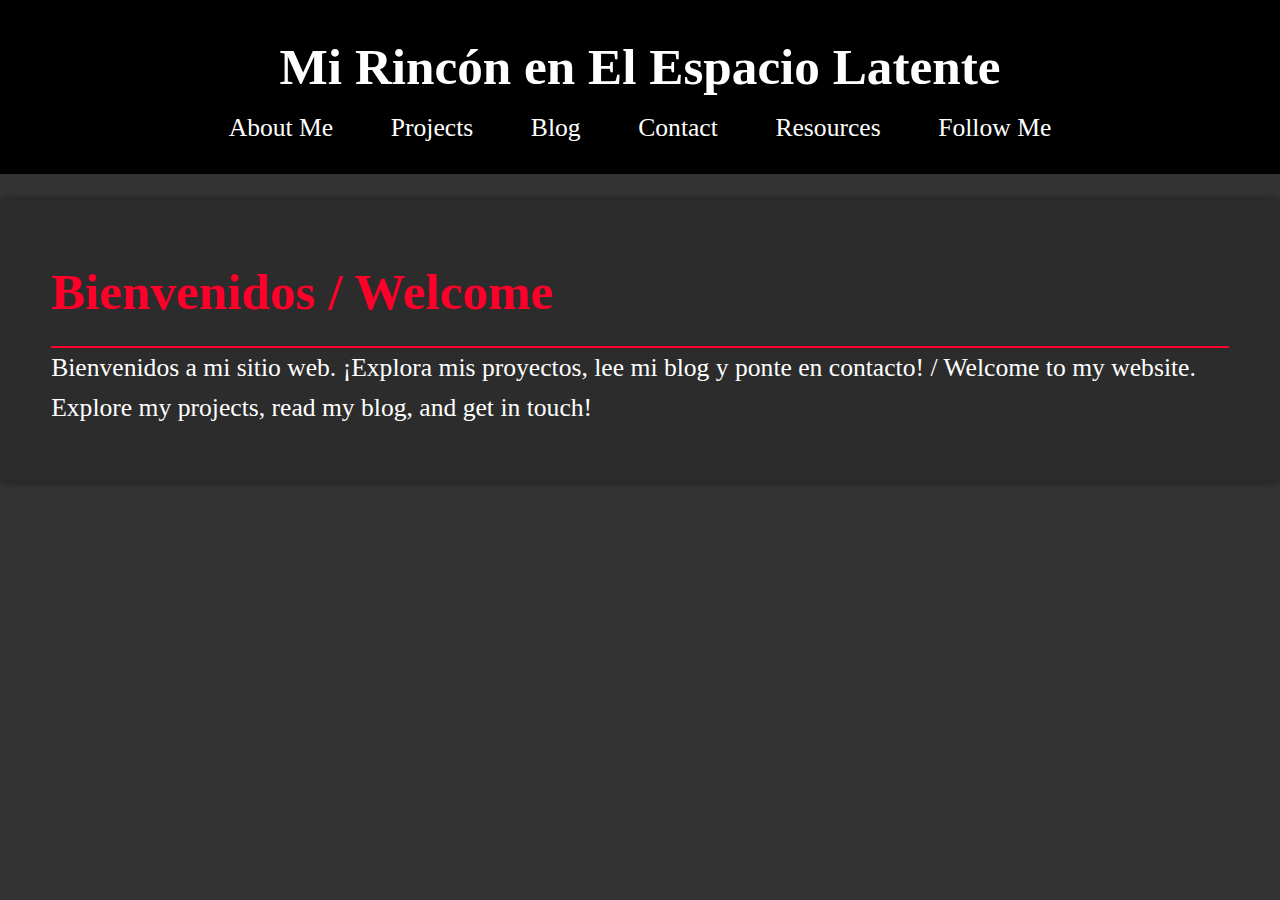
<file: ambriorix/index.html>
<!DOCTYPE html>
<html lang="en">
<head>
    <meta charset="UTF-8">
    <meta name="viewport" content="width=device-width, initial-scale=1.0">
    <title>Ambriorix A. Rijo</title>
    <link rel="stylesheet" href="styles.css">
</head>
<body>
    <header>
        <h1>Mi Rincón en El Espacio Latente</h1>
        <nav>
            <ul>
                <li><a href="about.html">About Me</a></li>
                <li><a href="projects.html">Projects</a></li>
                <li><a href="blog.html">Blog</a></li>
                <li><a href="contact.html">Contact</a></li>
                <li><a href="resources.html">Resources</a></li>
                <li><a href="followme.html">Follow Me</a></li>
            </ul>
        </nav>
    </header>
    <section id="home">
        <h2>Bienvenidos / Welcome</h2>
        <p>Bienvenidos a mi sitio web. ¡Explora mis proyectos, lee mi blog y ponte en contacto! / Welcome to my  website. Explore my projects, read my blog, and get in touch!</p>
    </section>
</body>
</html>
</file>
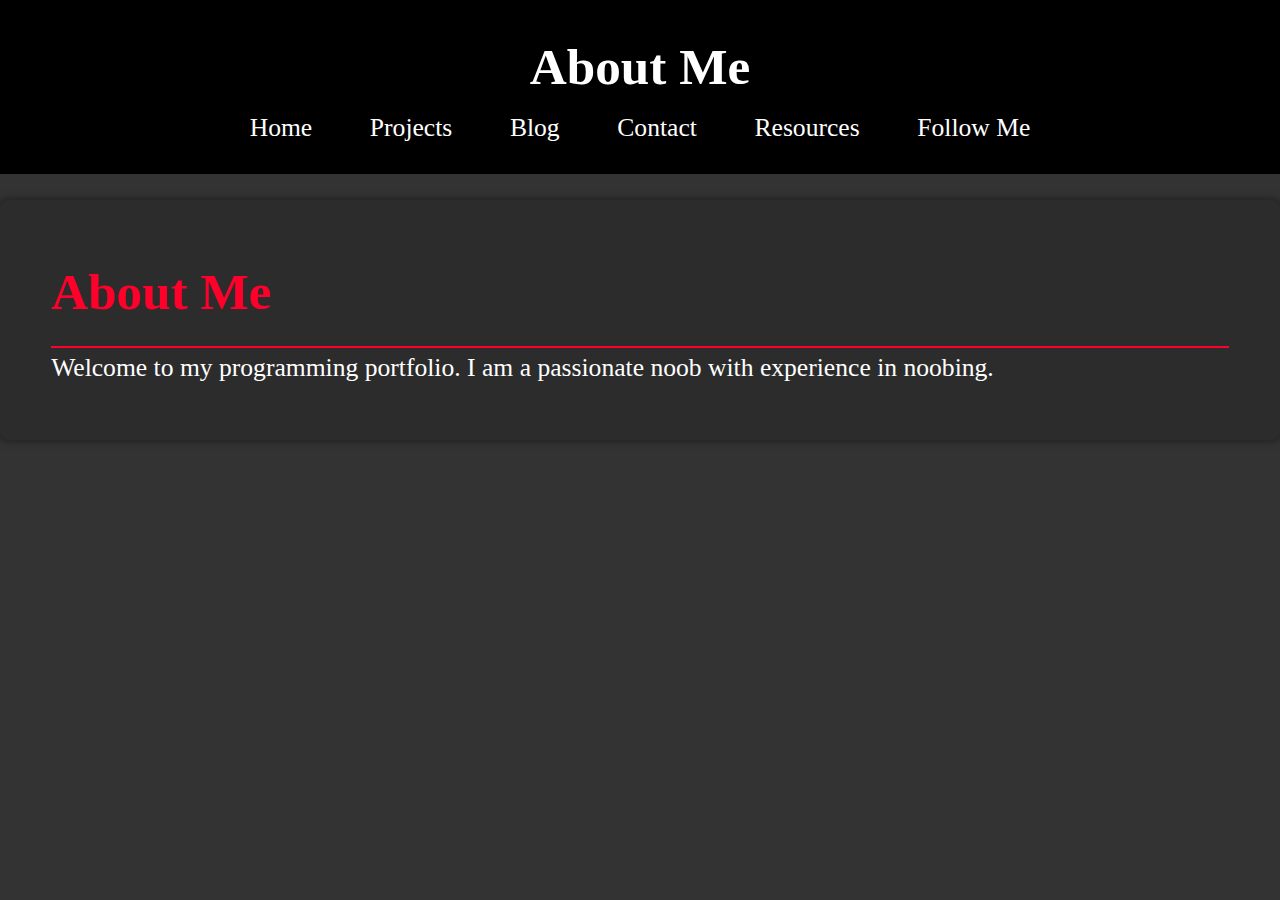
<file: ambriorix/about.html>
<!DOCTYPE html>
<html lang="en">
<head>
    <meta charset="UTF-8">
    <meta name="viewport" content="width=device-width, initial-scale=1.0">
    <title>About Me</title>
    <link rel="stylesheet" href="styles.css">
</head>
<body>
    <header>
        <h1>About Me</h1>
        <nav>
            <ul>
                <li><a href="index.html">Home</a></li>
                <li><a href="projects.html">Projects</a></li>
                <li><a href="blog.html">Blog</a></li>
                <li><a href="contact.html">Contact</a></li>
                <li><a href="resources.html">Resources</a></li>
                <li><a href="followme.html">Follow Me</a></li>
            </ul>
        </nav>
    </header>
    <section id="about">
        <h2>About Me</h2>
        <p>Welcome to my programming portfolio. I am a passionate noob with experience in noobing.</p>
    </section>
</body>
</html>
</file>
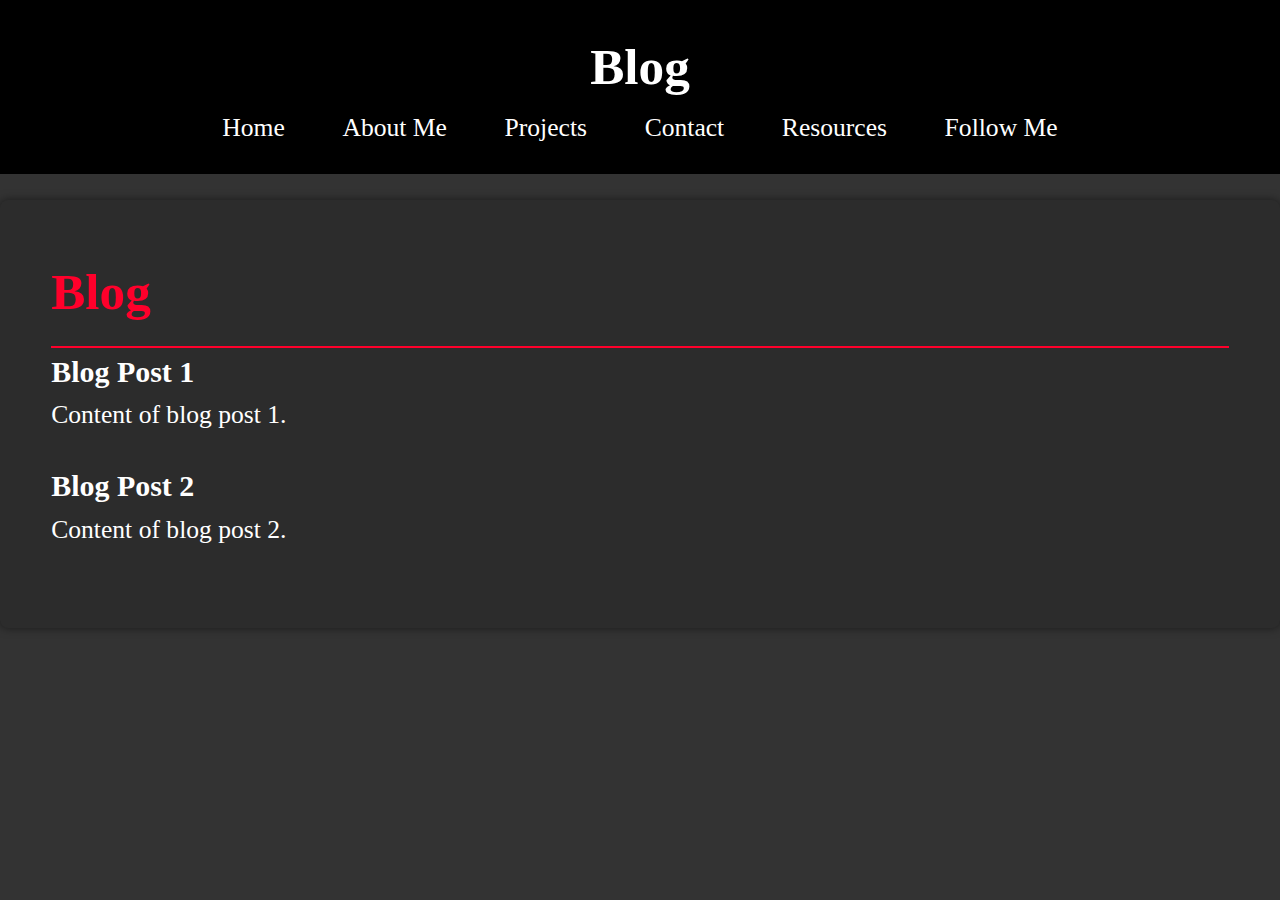
<file: ambriorix/blog.html>
<!DOCTYPE html>
<html lang="en">
<head>
    <meta charset="UTF-8">
    <meta name="viewport" content="width=device-width, initial-scale=1.0">
    <title>Blog</title>
    <link rel="stylesheet" href="styles.css">
</head>
<body>
    <header>
        <h1>Blog</h1>
        <nav>
            <ul>
                <li><a href="index.html">Home</a></li>
                <li><a href="about.html">About Me</a></li>
                <li><a href="projects.html">Projects</a></li>
                <li><a href="contact.html">Contact</a></li>
                <li><a href="resources.html">Resources</a></li>
                <li><a href="followme.html">Follow Me</a></li>
            </ul>
        </nav>
    </header>
    <section id="blog">
        <h2>Blog</h2>
        <div class="blog-post">
            <h3>Blog Post 1</h3>
            <p>Content of blog post 1.</p>
        </div>
        <div class="blog-post">
            <h3>Blog Post 2</h3>
            <p>Content of blog post 2.</p>
        </div>
        <!-- Add more blog posts as needed -->
    </section>
</body>
</html>
</file>
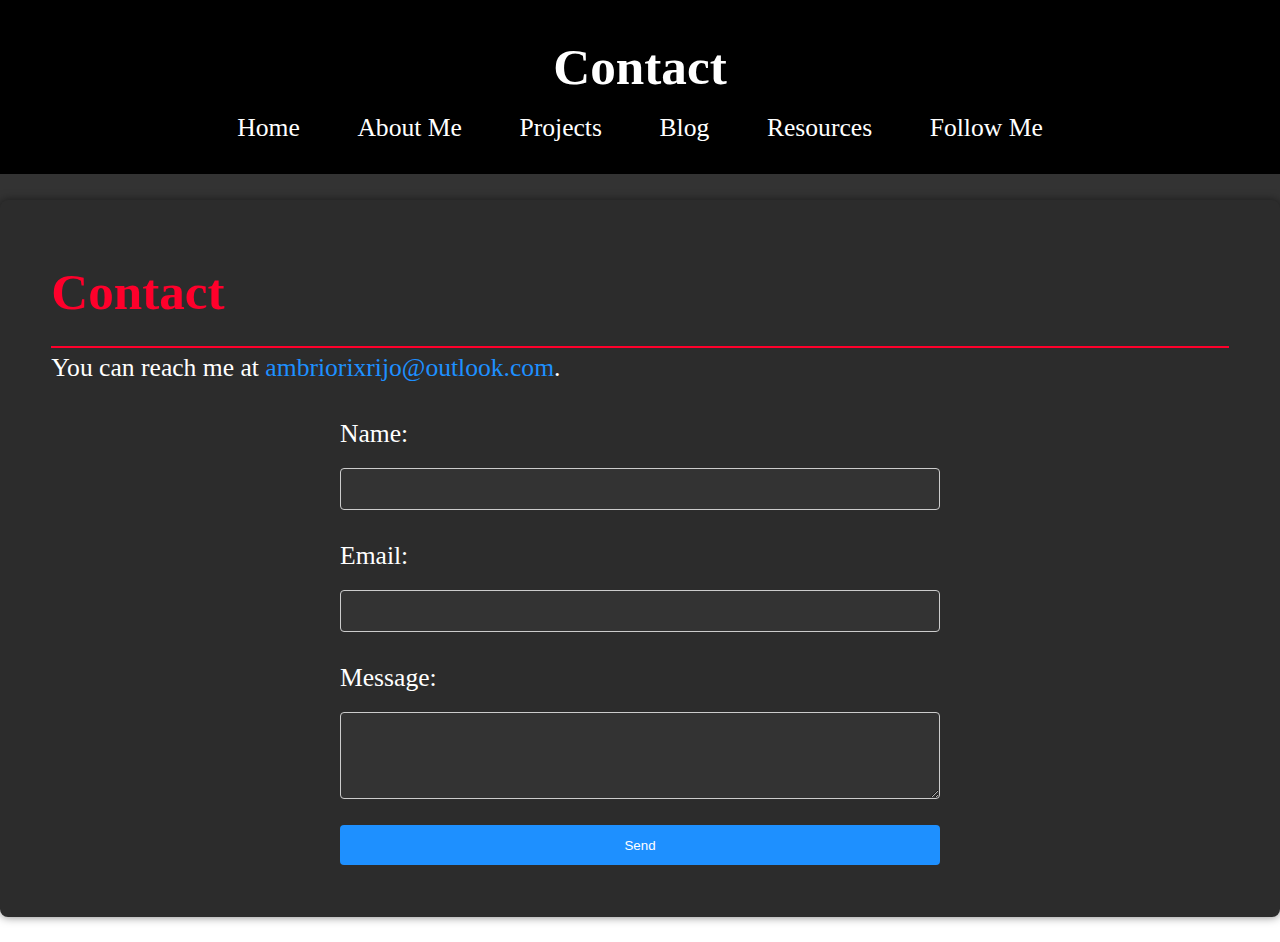
<file: ambriorix/contact.html>
<!DOCTYPE html>
<html lang="en">
<head>
    <meta charset="UTF-8">
    <meta name="viewport" content="width=device-width, initial-scale=1.0">
    <title>Contact</title>
    <link rel="stylesheet" href="styles.css">
</head>
<body>
    <header>
        <h1>Contact</h1>
        <nav>
            <ul>
                <li><a href="index.html">Home</a></li>
                <li><a href="about.html">About Me</a></li>
                <li><a href="projects.html">Projects</a></li>
                <li><a href="blog.html">Blog</a></li>
                <li><a href="resources.html">Resources</a></li>
                <li><a href="followme.html">Follow Me</a></li>
            </ul>
        </nav>
    </header>
    <section id="contact">
        <h2>Contact</h2>
        <p>You can reach me at <a href="mailto:ambriorixrijo@outlook.com">ambriorixrijo@outlook.com</a>.</p>
        <form action="https://formspree.io/f/YOUR_FORM_ID" method="POST">
            <label for="name">Name:</label>
            <input type="text" id="name" name="name" required>
            <label for="email">Email:</label>
            <input type="email" id="email" name="email" required>
            <label for="message">Message:</label>
            <textarea id="message" name="message" rows="4" required></textarea>
            <button type="submit">Send</button>
        </form>
    </section>
</body>
</html>
</file>
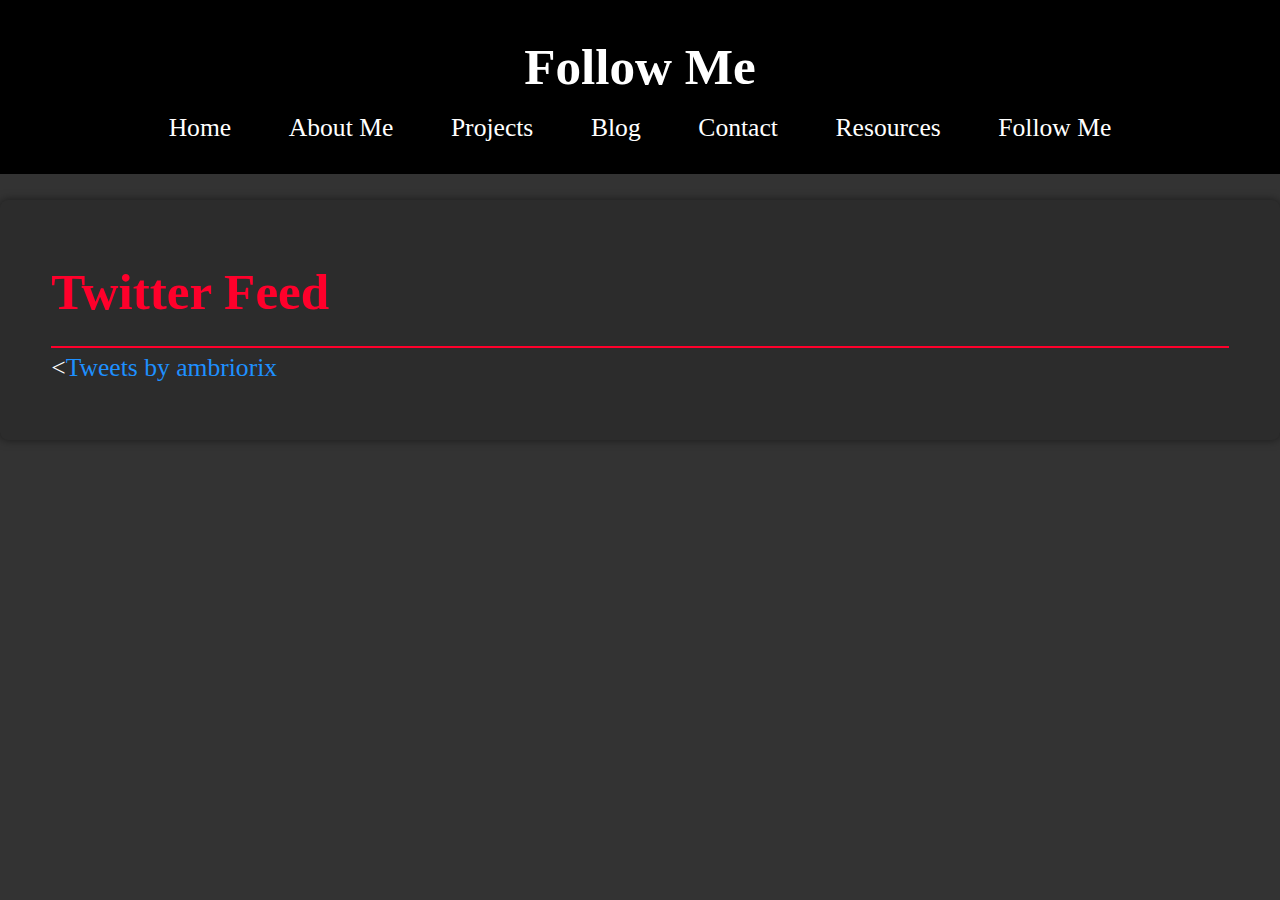
<file: ambriorix/followme.html>
<!DOCTYPE html>
<html lang="en">
<head>
    <meta charset="UTF-8">
    <meta name="viewport" content="width=device-width, initial-scale=1.0">
    <title>Follow Me</title>
    <link rel="stylesheet" href="styles.css">
</head>
<body>
    <header>
        <h1>Follow Me</h1>
        <nav>
            <ul>
                <li><a href="index.html">Home</a></li>
                <li><a href="about.html">About Me</a></li>
                <li><a href="projects.html">Projects</a></li>
                <li><a href="blog.html">Blog</a></li>
                <li><a href="contact.html">Contact</a></li>
                <li><a href="resources.html">Resources</a></li>
                <li><a href="followme.html">Follow Me</a></li>
            </ul>
        </nav>
    </header>
    <section id="twitter-feed">
        <h2>Twitter Feed</h2>
        <!-- Twitter Embed Code -->
        <<a class="twitter-timeline" href="https://twitter.com/ambriorix?ref_src=twsrc%5Etfw">Tweets by ambriorix</a> <script async src="https://platform.twitter.com/widgets.js" charset="utf-8"></script>
</file>
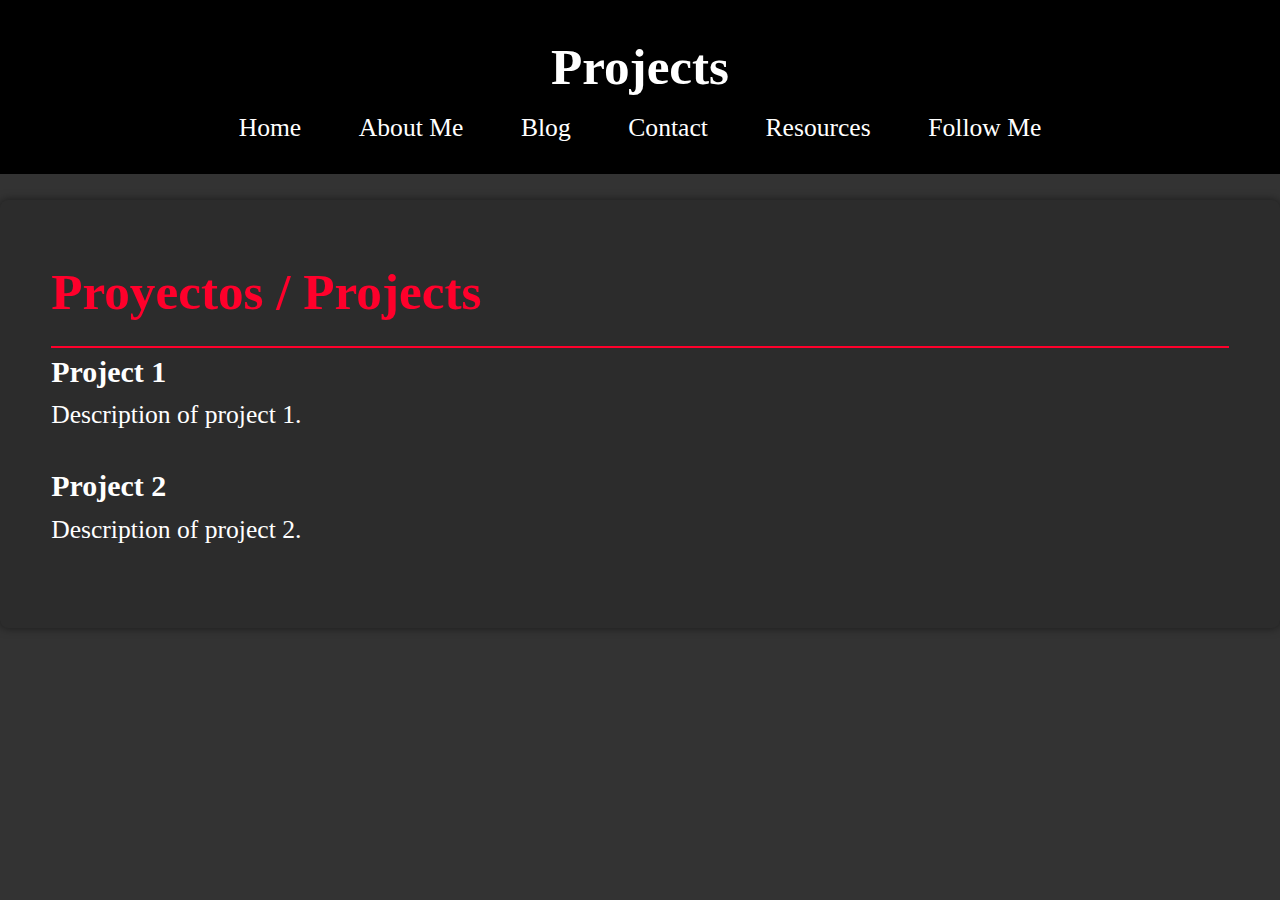
<file: ambriorix/projects.html>
<!DOCTYPE html>
<html lang="en">
<head>
    <meta charset="UTF-8">
    <meta name="viewport" content="width=device-width, initial-scale=1.0">
    <title>Projects</title>
    <link rel="stylesheet" href="styles.css">
</head>
<body>
    <header>
        <h1>Projects</h1>
        <nav>
            <ul>
                <li><a href="index.html">Home</a></li>
                <li><a href="about.html">About Me</a></li>
                <li><a href="blog.html">Blog</a></li>
                <li><a href="contact.html">Contact</a></li>
                <li><a href="resources.html">Resources</a></li>
                <li><a href="followme.html">Follow Me</a></li>
            </ul>
        </nav>
    </header>
    <section id="projects">
        <h2>Proyectos / Projects</h2>
        <div class="project">
            <h3>Project 1</h3>
            <p>Description of project 1.</p>
        </div>
        <div class="project">
            <h3>Project 2</h3>
            <p>Description of project 2.</p>
        </div>
        <!-- Add more projects as needed -->
    </section>
</body>
</html>
</file>
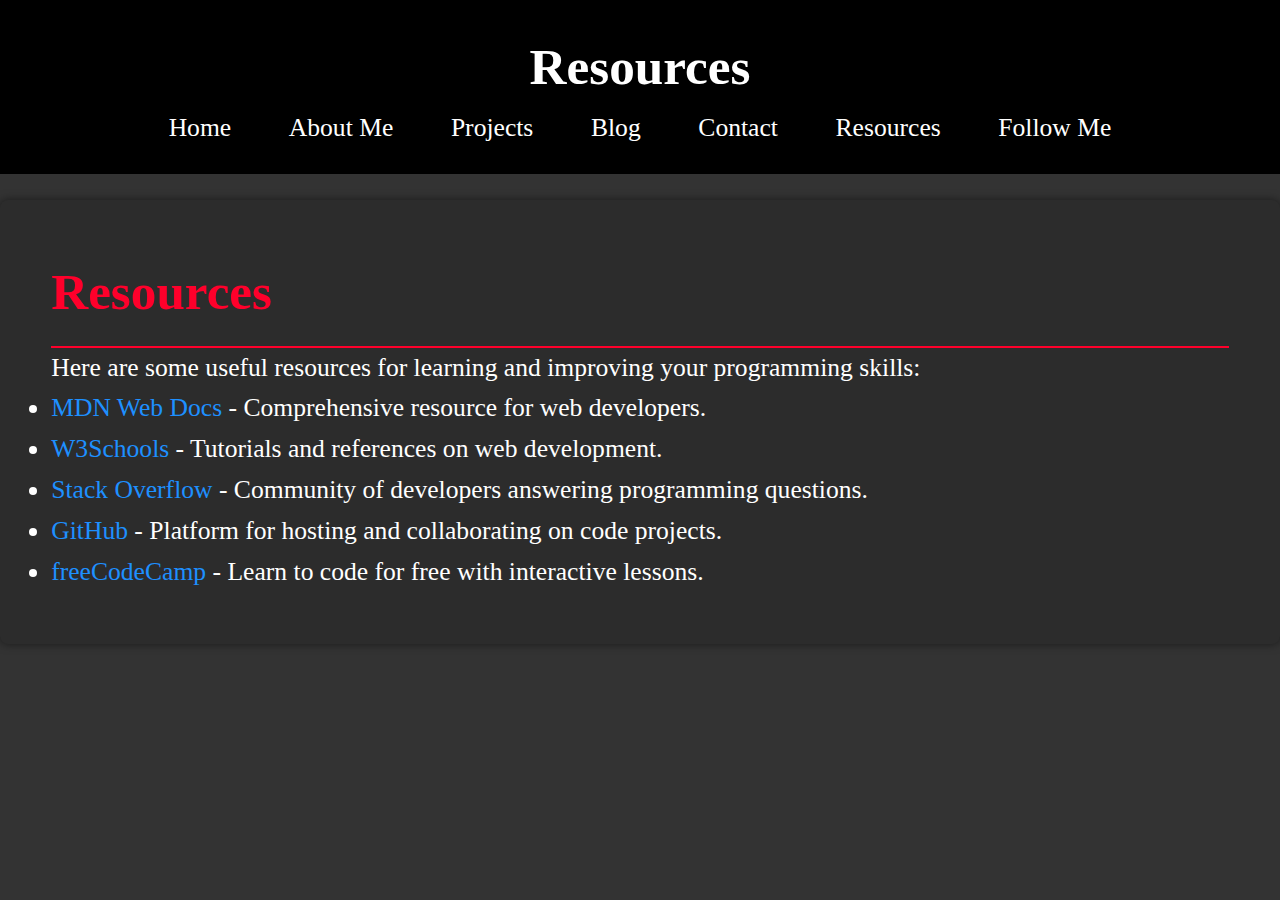
<file: ambriorix/resources.html>
<!DOCTYPE html>
<html lang="en">
<head>
    <meta charset="UTF-8">
    <meta name="viewport" content="width=device-width, initial-scale=1.0">
    <title>Resources</title>
    <link rel="stylesheet" href="styles.css">
</head>
<body>
    <header>
        <h1>Resources</h1>
        <nav>
            <ul>
                <li><a href="index.html">Home</a></li>
                <li><a href="about.html">About Me</a></li>
                <li><a href="projects.html">Projects</a></li>
                <li><a href="blog.html">Blog</a></li>
                <li><a href="contact.html">Contact</a></li>
                <li><a href="resources.html">Resources</a></li>
                <li><a href="followme.html">Follow Me</a></li>
            </ul>
        </nav>
    </header>
    <section id="resources">
        <h2>Resources</h2>
        <p>Here are some useful resources for learning and improving your programming skills:</p>
        <ul>
            <li><a href="https://developer.mozilla.org/en-US/">MDN Web Docs</a> - Comprehensive resource for web developers.</li>
            <li><a href="https://www.w3schools.com/">W3Schools</a> - Tutorials and references on web development.</li>
            <li><a href="https://stackoverflow.com/">Stack Overflow</a> - Community of developers answering programming questions.</li>
            <li><a href="https://github.com/">GitHub</a> - Platform for hosting and collaborating on code projects.</li>
            <li><a href="https://www.freecodecamp.org/">freeCodeCamp</a> - Learn to code for free with interactive lessons.</li>
        </ul>
    </section>
</body>
</html>
</file>
<file: ambriorix/styles.css>
/* styles.css */

/* CSS Variables */
:root {
    --bg-caption: #1a1a1a; /* Dark background for captions */
    --bg-image: linear-gradient(rgba(0, 0, 0, .8), rgba(0, 0, 0, .8)), url('https://static.tumblr.com/vsycwa1/gOYro723t/retro_sky.gif');
    --bg-nav: #333;
    --text-color: #ffffff; /* White text color */
    --header-bg: #000000; /* Black header background */
    --section-bg: #2c2c2c; /* Dark gray section background */
    --link-color: #1e90ff; /* DodgerBlue */
    --link-hover-color: #ff4500; /* OrangeRed */
    --heading-color: #ff002b; /* DeepPink */
}

/* Font Face Declaration */
@font-face {
    font-family: 'pixelthin';
    src: url('https://static.tumblr.com/vsycwa1/bczro72u5/thin_pixel-7.ttf');
}

/* Global Styles */
* {
    box-sizing: border-box;
    margin: 0;
    padding: 0;
}

/* Scrollbar Styles */
::-webkit-scrollbar {
    width: 5px;
}

::-webkit-scrollbar-track {
    background-color: var(--bg-caption); 
}

::-webkit-scrollbar-thumb {
    background: var(--bg-nav);
}

::-webkit-scrollbar-thumb:hover {
    background: #8576e3; 
}

/* HTML and Body Styles */
html {
    font-size: 2vw; /* Base font size relative to viewport width */
    scroll-behavior: smooth;
}

body {
    background-image: var(--bg-image);
    color: var(--text-color);
    background-repeat: repeat-x;
    background-attachment: fixed;
    background-size: auto 100%;
    font-family: 'pixelthin';
    line-height: 1.6; /* Improve readability */
}

/* Text Styles */
b, strong {
    letter-spacing: 0.1em;
}

/* Link Styles */
a {
    color: var(--link-color);
    text-decoration: none;
}

a:hover, a:visited, a:active {
    color: var(--link-hover-color);
    text-decoration: none;
}

/* Header Styles */
header {
    background-color: var(--header-bg);
    color: var(--text-color);
    padding: 1rem 0;
    text-align: center;
}

/* Navigation Styles */
nav ul {
    list-style: none;
    padding: 0;
}

nav ul li {
    display: inline;
    margin: 0 1rem;
}

nav ul li a {
    color: var(--text-color);
    text-decoration: none;
}

/* Section Styles */
section {
    padding: 2rem;
    margin: 1rem 0;
    background-color: var(--section-bg);
    border-radius: 8px;
    box-shadow: 0 0 10px rgba(0, 0, 0, 0.5);
    color: var(--text-color); /* White font color for section text */
}

/* Project and Blog Post Styles */
.project, .blog-post {
    margin-bottom: 1rem;
}

/* Heading Styles */
h2 {
    border-bottom: 2px solid var(--heading-color);
    padding-bottom: 0.5rem;
    color: var(--heading-color);
    font-size: 2rem; /* Increase heading font size */
}

/* Responsive Styles */
@media (max-width: 768px) {
    nav ul li {
        display: block;
        margin: 0.5rem 0;
    }

    section {
        padding: 1rem;
    }
}

/* Form Styles */
form {
    display: flex;
    flex-direction: column;
    max-width: 600px;
    margin: 0 auto;
}

label {
    margin-top: 1rem;
    color: var(--text-color);
}

input, textarea {
    padding: 0.5rem;
    margin-top: 0.5rem;
    border: 1px solid #ccc;
    border-radius: 4px;
    background-color: #333;
    color: #fff;
}

button {
    margin-top: 1rem;
    padding: 0.5rem;
    border: none;
    border-radius: 4px;
    background-color: var(--link-color);
    color: #fff;
    cursor: pointer;
}

button:hover {
    background-color: var(--link-hover-color);
}
</file>
